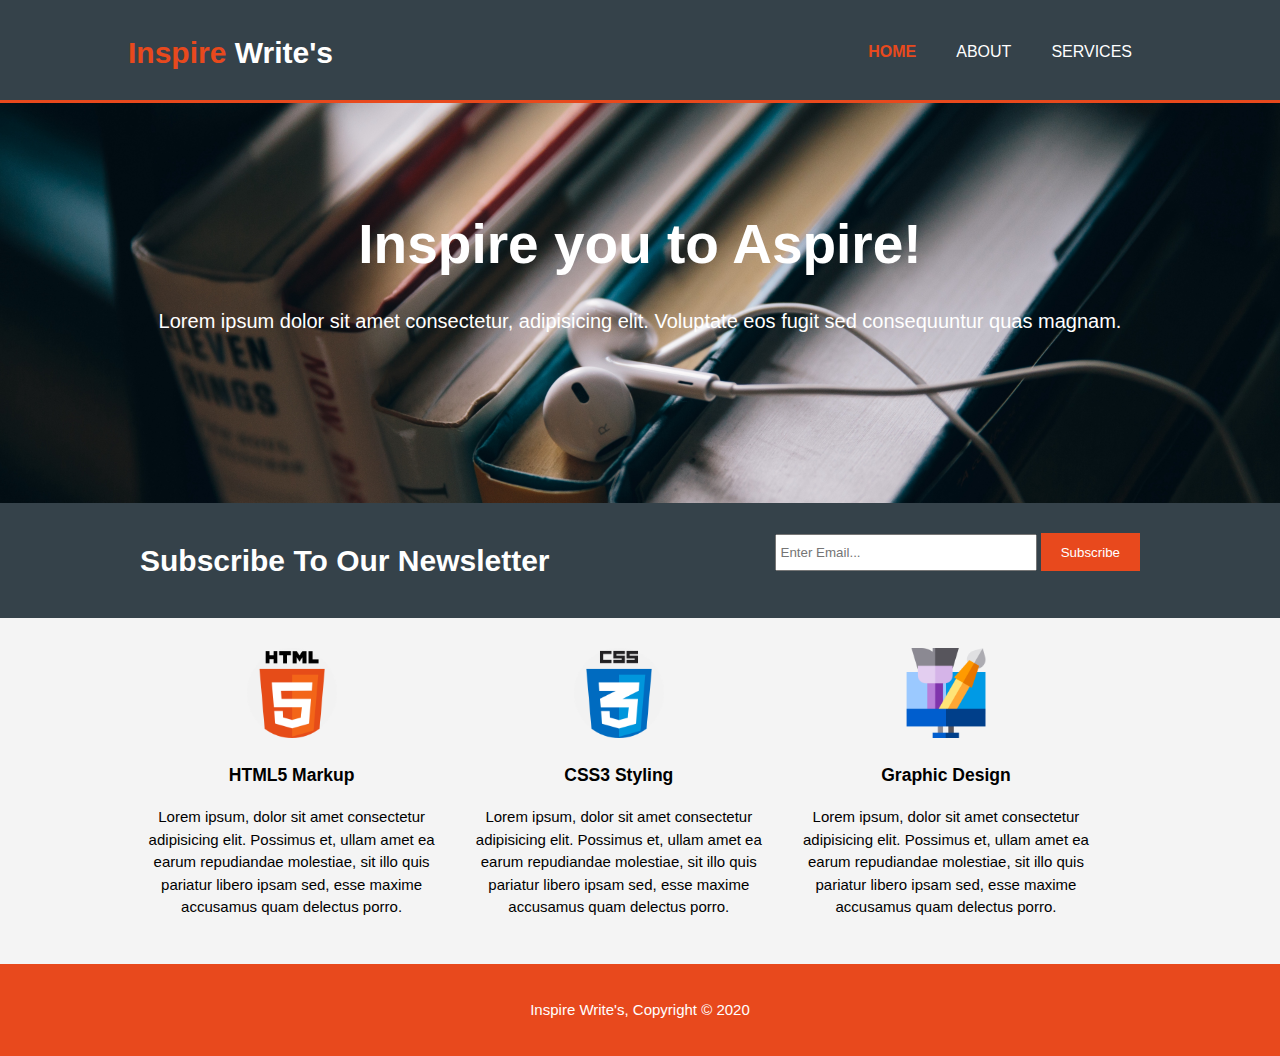
<file: Static Blog Site/index.html>
<!DOCTYPE html>
<html lang="en">
<head>
    <meta charset="UTF-8">
    <meta name="viewport" content="width=device-width, initial-scale=1.0">
    <meta name="description" content="Write's that inspire live's">
    <meta name="keywords" content="inspiring, motivating, knowledge, peace, wisdom">
    <meta name="author" content="Raabel Kothari"> 
    <title>Inspire Write's | Welcome</title>
    <link rel="stylesheet" href="./CSS/style.css">
</head>
<body>
    <header>
        <div class="container">
            <div id="branding">
                <h1><span class="highlight">Inspire</span> Write's</h1>
            </div>

            <nav>
                <ul>
                    <li class="current"><a href="index.html">Home</a></li>
                    <li><a href="about.html">About</a></li>
                    <li><a href="services.html">Services</a></li>
                    
                </ul>
            </nav>
        </div>
    </header>

    <section id="showcase">
        <div class="container">
            <h1>Inspire you to Aspire!</h1>
            <p>Lorem ipsum dolor sit amet consectetur, adipisicing elit. Voluptate eos fugit sed consequuntur quas magnam.</p>
        </div>
    </section>

    <section id="newsletter">
        <div class="container">
            <h1>Subscribe To Our Newsletter</h1>
            <form>
                <input type="email" placeholder="Enter Email...">
                <button type="submit" class="button_1">Subscribe</button>
            </form>
        </div>
    </section>

    <section id="boxes">
        <div class="container">
            <div class="box">
                <img src="./Images/logo_html.png">
                <h3>HTML5 Markup</h3>
                <p>Lorem ipsum, dolor sit amet consectetur adipisicing elit. Possimus et, ullam amet ea earum repudiandae molestiae, sit illo quis pariatur libero ipsam sed, esse maxime accusamus quam delectus porro.</p>
            </div>

            <div class="box">
                <img src="./Images/logo_css.png">
                <h3>CSS3 Styling</h3>
                <p>Lorem ipsum, dolor sit amet consectetur adipisicing elit. Possimus et, ullam amet ea earum repudiandae molestiae,
                    sit illo quis pariatur libero ipsam sed, esse maxime accusamus quam delectus porro.</p>
            </div>

            <div class="box">
                <img src="./Images/logo_brush.png">
                <h3>Graphic Design</h3>
                <p>Lorem ipsum, dolor sit amet consectetur adipisicing elit. Possimus et, ullam amet ea earum repudiandae molestiae,
                    sit illo quis pariatur libero ipsam sed, esse maxime accusamus quam delectus porro.</p>
            </div>
        </div>
    </section>

    <footer>
        <p>Inspire Write's, Copyright &copy; 2020</p>
    </footer>
</body>
</html>
</file>
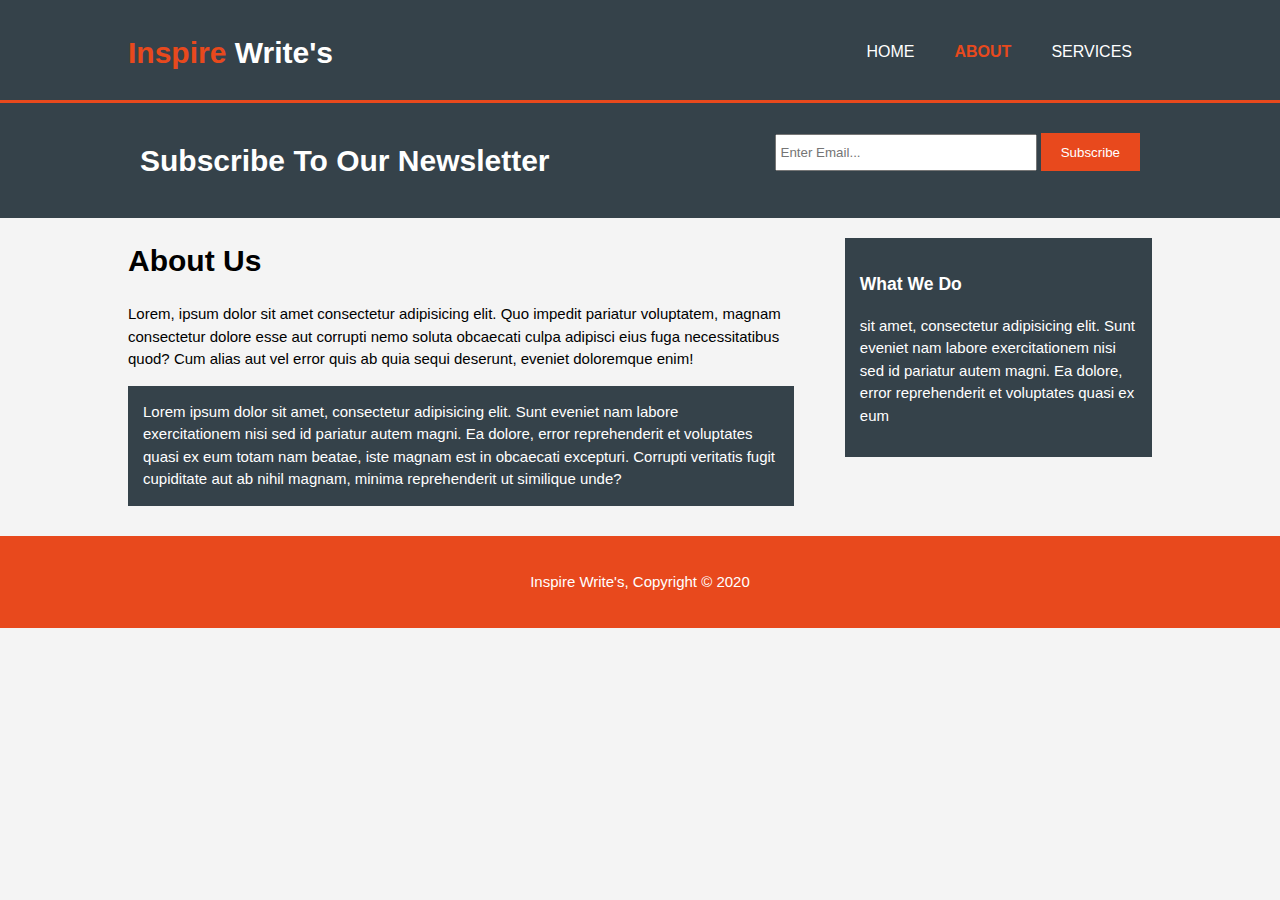
<file: Static Blog Site/about.html>
<!DOCTYPE html>
<html lang="en">

<head>
    <meta charset="UTF-8">
    <meta name="viewport" content="width=device-width, initial-scale=1.0">
    <meta name="description" content="Write's that inspire live's">
    <meta name="keywords" content="inspiring, motivating, knowledge, peace, wisdom">
    <meta name="author" content="Raabel Kothari">
    <title>Inspire Write's | About</title>
    <link rel="stylesheet" href="./CSS/style.css">
</head>

<body>
    <header>
        <div class="container">
            <div id="branding">
                <h1><span class="highlight">Inspire</span> Write's</h1>
            </div>

            <nav>
                <ul>
                    <li><a href="index.html">Home</a></li>
                    <li class="current"><a href="about.html">About</a></li>
                    <li><a href="services.html">Services</a></li>

                </ul>
            </nav>
        </div>
    </header>

    <section id="newsletter">
        <div class="container">
            <h1>Subscribe To Our Newsletter</h1>
            <form>
                <input type="email" placeholder="Enter Email...">
                <button type="submit" class="button_1">Subscribe</button>
            </form>
        </div>
    </section>

    <section id="main">
        <div class="container">
            <article id="main-col">
                <h1 class="page-title">About Us</h1>
                <p>Lorem, ipsum dolor sit amet consectetur adipisicing elit. Quo impedit pariatur voluptatem, magnam consectetur dolore esse aut corrupti nemo soluta obcaecati culpa adipisci eius fuga necessitatibus quod? Cum alias aut vel error quis ab quia sequi deserunt, eveniet doloremque enim!</p>

                <p class="dark">Lorem ipsum dolor sit amet, consectetur adipisicing elit. Sunt eveniet nam labore exercitationem nisi sed id pariatur autem magni. Ea dolore, error reprehenderit et voluptates quasi ex eum totam nam beatae, iste magnam est in obcaecati excepturi. Corrupti veritatis fugit cupiditate aut ab nihil magnam, minima reprehenderit ut similique unde?</p>
            </article>

            <aside id="sidebar">
                <div class="dark">
                    <h3>What We Do</h3>
                    <p>sit amet, consectetur adipisicing elit. Sunt eveniet nam labore exercitationem nisi sed id pariatur autem magni. Ea
                    dolore, error reprehenderit et voluptates quasi ex eum</p>
                </div>
            </aside>
        </div>
    </section>

    <footer>
        <p>Inspire Write's, Copyright &copy; 2020</p>
    </footer>
</body>

</html>
</file>
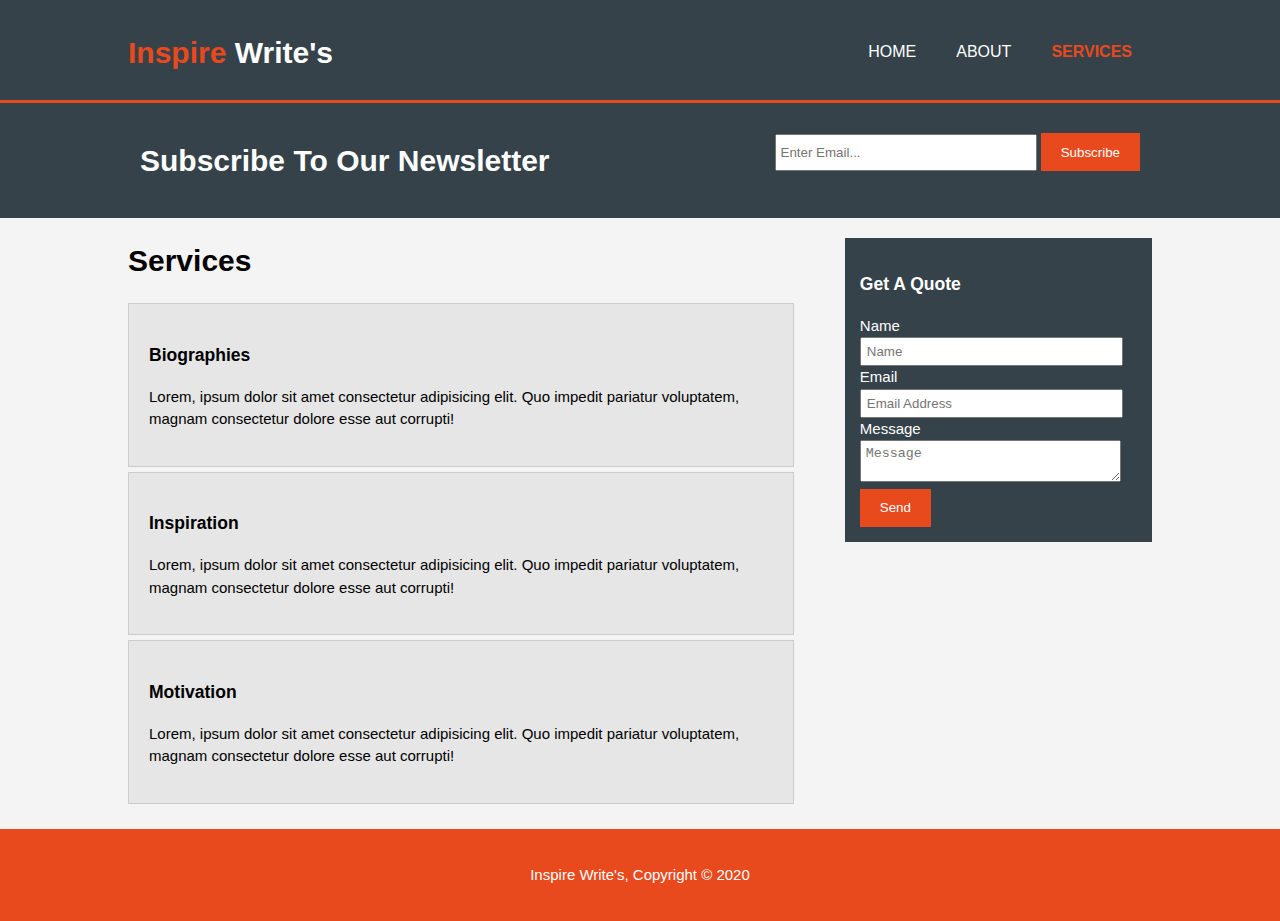
<file: Static Blog Site/services.html>
<!DOCTYPE html>
<html lang="en">

<head>
    <meta charset="UTF-8">
    <meta name="viewport" content="width=device-width, initial-scale=1.0">
    <meta name="description" content="Write's that inspire live's">
    <meta name="keywords" content="inspiring, motivating, knowledge, peace, wisdom">
    <meta name="author" content="Raabel Kothari">
    <title>Inspire Write's | Services</title>
    <link rel="stylesheet" href="./CSS/style.css">
</head>

<body>
    <header>
        <div class="container">
            <div id="branding">
                <h1><span class="highlight">Inspire</span> Write's</h1>
            </div>

            <nav>
                <ul>
                    <li><a href="index.html">Home</a></li>
                    <li><a href="about.html">About</a></li>
                    <li class="current"><a href="services.html">Services</a></li>

                </ul>
            </nav>
        </div>
    </header>

    <section id="newsletter">
        <div class="container">
            <h1>Subscribe To Our Newsletter</h1>
            <form>
                <input type="email" placeholder="Enter Email...">
                <button type="submit" class="button_1">Subscribe</button>
            </form>
        </div>
    </section>

    <section id="main">
        <div class="container">
            <article id="main-col">
                <h1 class="page-title">Services</h1>
                <ul id="services">
                    <li>
                        <h3>Biographies</h3>
                        <p>Lorem, ipsum dolor sit amet consectetur adipisicing elit. Quo impedit pariatur voluptatem, magnam
                            consectetur dolore esse aut corrupti!</p>
                    </li>
                    <li>
                        <h3>Inspiration</h3>
                        <p>Lorem, ipsum dolor sit amet consectetur adipisicing elit. Quo impedit pariatur voluptatem, magnam
                            consectetur dolore esse aut corrupti!</p>
                    </li>
                    <li>
                        <h3>Motivation</h3>
                        <p>Lorem, ipsum dolor sit amet consectetur adipisicing elit. Quo impedit pariatur voluptatem, magnam
                            consectetur dolore esse aut corrupti!</p>
                    </li>    
                        
                    
                </ul>
            </article>

            <aside id="sidebar">
                <div class="dark">
                    <h3>Get A Quote</h3>
                    <form class="quote">
                        <div>
                            <label>Name</label><br>
                            <input type="text" placeholder="Name">
                        </div>
                        <div>
                            <label>Email</label><br>
                            <input type="email" placeholder="Email Address">
                        </div>
                        <div>
                            <label>Message</label><br>
                            <textarea placeholder="Message"></textarea>
                        </div>
                        <button class="button_1" type="submit">Send</button>
                    </form>
                </div>
            </aside>
        </div>
    </section>

    <footer>
        <p>Inspire Write's, Copyright &copy; 2020</p>
    </footer>
</body>

</html>
</file>
<file: Static Blog Site/CSS/style.css>
body{
    font-family: Arial, Helvetica, sans-serif;
    font-size: 15px;
    line-height: 1.5;

    /*Same as above*/
    font: 15px/1.5 Arial, Helvetica, sans-serif;
    
    padding: 0;
    margin: 0;
    background-color: #f4f4f4;
}

/*Global*/
.container{
    width: 80%;
    margin: auto;
    overflow: hidden;
}

ul{
    margin: 0;
    padding: 0;
}

.button_1{
    height: 38px;
    background: #e8491d;
    border: 0;
    padding-left: 20px;
    padding-right: 20px;
    color: #fff;
}

.dark{
    padding: 15px;
    background: #35424a;
    color: #fff;
    margin-top: 10px;
    margin-bottom: 10px;
}

/*Header*/
header{
    background: #35424a;
    color: #fff;
    padding-top: 30px;
    min-height: 70px;
    border-bottom: #e8491d 3px solid;
}

header a{
    color: #fff;
    text-decoration: none;
    text-transform: uppercase;
    font-size: 16px;
}

header li{
    float: left;
    display: inline;
    padding: 0 20px 0 20px;
}

header #branding{
    float: left;
}

header #branding h1{
    margin: 0;
}

header nav{
    float: right;
    margin-top: 10px;
}

header .highlight, header .current a{
    color: #e8491d;
    font-weight: bold;
}

header a:hover{
    color: #cccccc;
    font-weight: bold;
}

/*Showcase*/
#showcase{
    min-height: 400px;
    background: url('../Images/showcase.jpg') no-repeat;
    background-size: 100%;
    text-align: center;
    color: #fff;  
}

#showcase h1{
    margin-top: 100px;
    font-size: 55px;
    margin-bottom: 10px;
}

#showcase p{
    font-size: 20px;
}

/*Newsletter*/
#newsletter{
    padding: 15px;
    color: #fff;
    background: #35424a;
}

#newsletter h1{
    float: left;
}

#newsletter form{
    float: right;
    margin-top: 15px;
}

#newsletter input[type="email"]{
    padding: 4px;
    height: 25px;
    width: 250px;
}

/*Boxes*/
#boxes{
    margin-top: 20px;
}

#boxes .box{
    float: left;
    text-align: center;
    width: 30%;
    padding: 10px;
}

#boxes .box img{
    width: 90px;
}

/*Sidebar*/
aside#sidebar{
    float: right;
    width: 30%;
    margin-top: 10px;
}

aside#sidebar .quote input , aside#sidebar .quote textarea{
    width: 90%;
    padding: 5px;
}

/*Main-col*/
article#main-col{
    float: left;
    width: 65%;
}

/*Services*/
ul#services li{
    list-style: none;
    padding: 20px;
    border: #cccccc solid 1px;
    margin-bottom: 5px;
    background: #e6e6e6;
}

footer{
    padding: 20px;
    margin-top: 20px;
    color: #fff;
    background-color: #e8491d;
    text-align: center;
}

/*Media Queries*/
@media(max-width: 768px){
    header #branding,
    header nav,
    header nav li
    {
        float: none;
        text-align: center;
        width: 100%;
    }

    header{
        padding-bottom: 20px;
    }

    #showcase h1{
        margin-top: 40px;
    }
}
</file>
